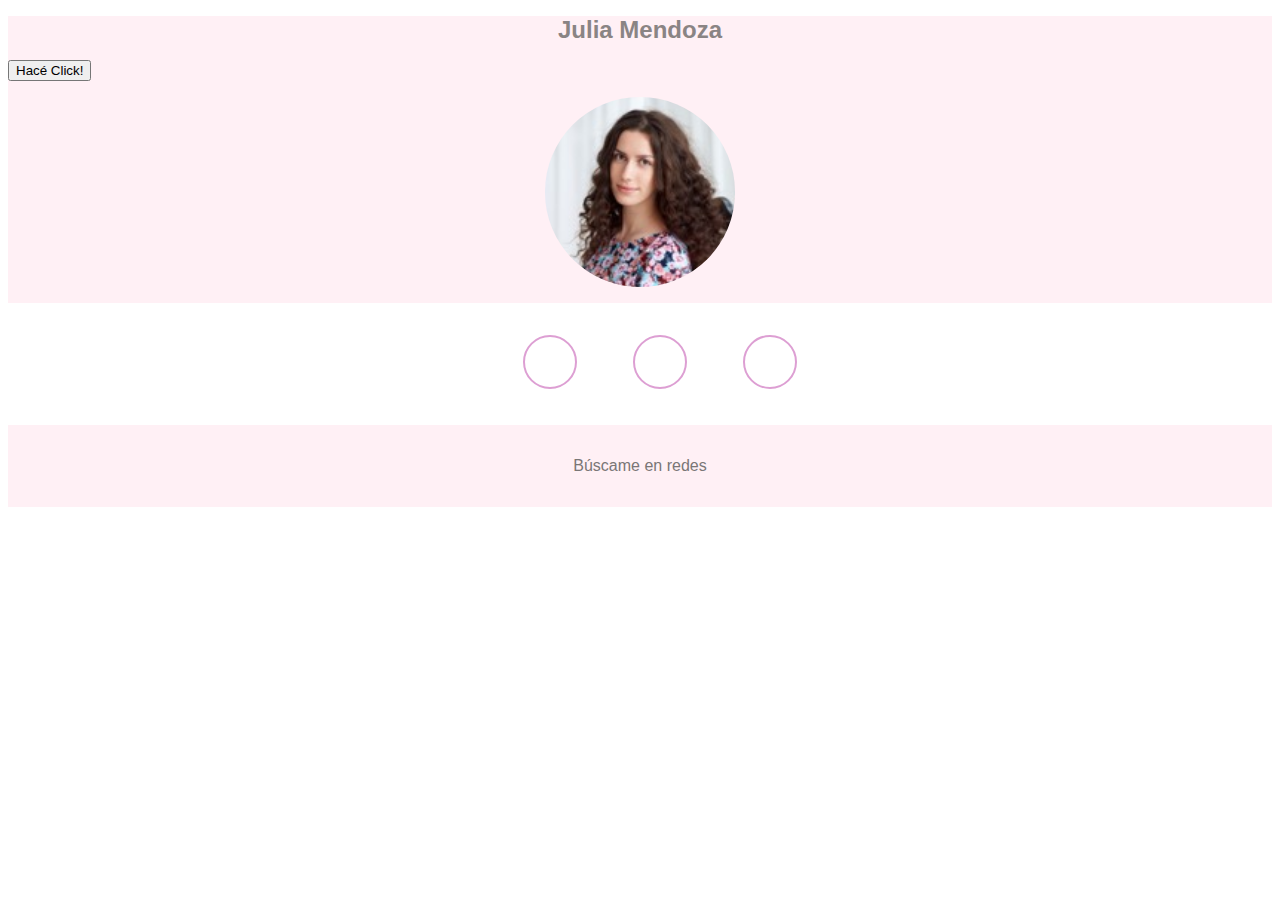
<file: index.html>
<!DOCTYPE html>
<html lang="ES">
<head>
    <meta charset="UTF-8">
    <meta http-equiv="X-UA-Compatible" content="IE=edge">
    <meta name="viewport" content="width=device-width, initial-scale=1.0">
    <title>Proyecto Cv Ap</title>
    <link rel="stylesheet" href="estilos/style.css">
    <link rel="stylesheet" href="https://cdnjs.cloudflare.com/ajax/libs/font-awesome/6.2.1/css/all.min.css" integrity="sha512-MV7K8+y+gLIBoVD59lQIYicR65iaqukzvf/nwasF0nqhPay5w/9lJmVM2hMDcnK1OnMGCdVK+iQrJ7lzPJQd1w==" crossorigin="anonymous" referrerpolicy="no-referrer" />
</head>

<body class="cuerpo">
    <header>
    <h1 id="cambia">Julia Mendoza</h1>
    <button type="button" onclick="document.getElementById('cambia').style.fontSize='35px'">Hacé Click!</button>
    
    <div class="foto">
    <img src="imagenes/foto_perfil_cv.jpg" alt="Julia Mendoza">
    </div>

    </header>

    <nav class="navar">
    <ul class="menu">
       <li> <a href="paginas/Habilidades.html" class="fa-solid fa-graduation-cap"> </a> </li>
       <li> <a href="paginas/Contacto.html" class="fa-solid fa-envelope"> </a> </li>
       <li> <a href="paginas/ubicacion.html" class="fa-solid fa-location-dot"> </a> </li>
    </ul>
    </nav>

</body>
<footer>
    <div class="pie">
     <p>Búscame en redes</p>
       <a href="https://ar.linkedin.com/" class="fa-brands fa-linkedin"> </a>
       <a href="https://www.facebook.com/" class="fa-brands fa-square-facebook"> </a>
    </div>
</footer>

</html>
</file>
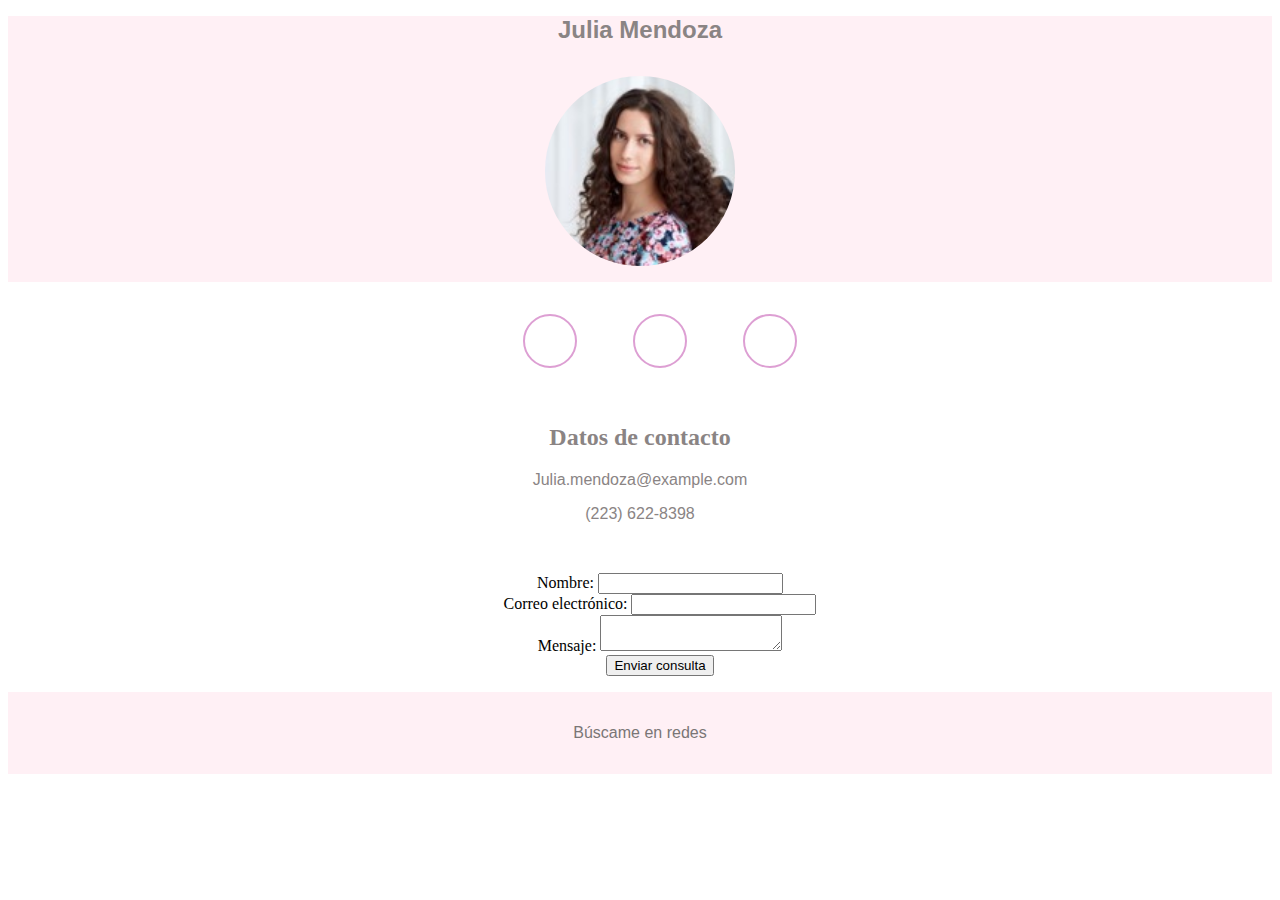
<file: paginas/Contacto.html>
<!DOCTYPE html>
<html lang="ES">
<head>
    <meta charset="UTF-8">
    <meta http-equiv="X-UA-Compatible" content="IE=edge">
    <meta name="viewport" content="width=device-width, initial-scale=1.0">
    <title>Contacto</title>
    <link rel="stylesheet" href="../estilos/style.css">
    <link rel="stylesheet" href="https://cdnjs.cloudflare.com/ajax/libs/font-awesome/6.2.1/css/all.min.css" integrity="sha512-MV7K8+y+gLIBoVD59lQIYicR65iaqukzvf/nwasF0nqhPay5w/9lJmVM2hMDcnK1OnMGCdVK+iQrJ7lzPJQd1w==" crossorigin="anonymous" referrerpolicy="no-referrer" />
</head>

<body class="cuerpo">
    <header>
    <h1>Julia Mendoza</h1>

    <div class="foto">
    <img src="../imagenes/foto_perfil_cv.jpg" alt="Julia Mendoza">
    </div>

    </header>

    <nav class="navar">
      <ul class="menu">
         <li> <a href="Habilidades.html" class="fa-solid fa-graduation-cap"> </a> </li>
         <li> <a href="Contacto.html" class="fa-solid fa-envelope"> </a> </li>
         <li> <a href="ubicacion.html" class="fa-solid fa-location-dot"> </a> </li>
      </ul>
      </nav>

    <div class="datoscontacto">
      <h2>Datos de contacto</h2>      
      <p>Julia.mendoza@example.com</p>
      <p>(223) 622-8398</p>
    </div>
    
    <br>
            <form action="/my-handling-form-page" method="post">
                <ul>
                 <li>
                   <label for="name">Nombre:</label>
                   <input type="text" id="name" name="user_name">
                 </li>
                 <li>
                   <label for="mail">Correo electrónico:</label>
                   <input type="email" id="mail" name="user_mail">
                 </li>
                 <li>
                   <label for="msg">Mensaje:</label>
                   <textarea id="msg" name="user_message"></textarea>
                 </li>
                <li class="button">
                    <button type="submit">Enviar consulta</button>
                  </li>
                </ul>
               </form>
    
</body>
<footer>
    <div class="pie">
     <p>Búscame en redes</p>
       <a href="https://ar.linkedin.com/" class="fa-brands fa-linkedin"> </a>
       <a href="https://www.facebook.com/" class="fa-brands fa-square-facebook"> </a>
    </div>
</footer>

</html>
</file>
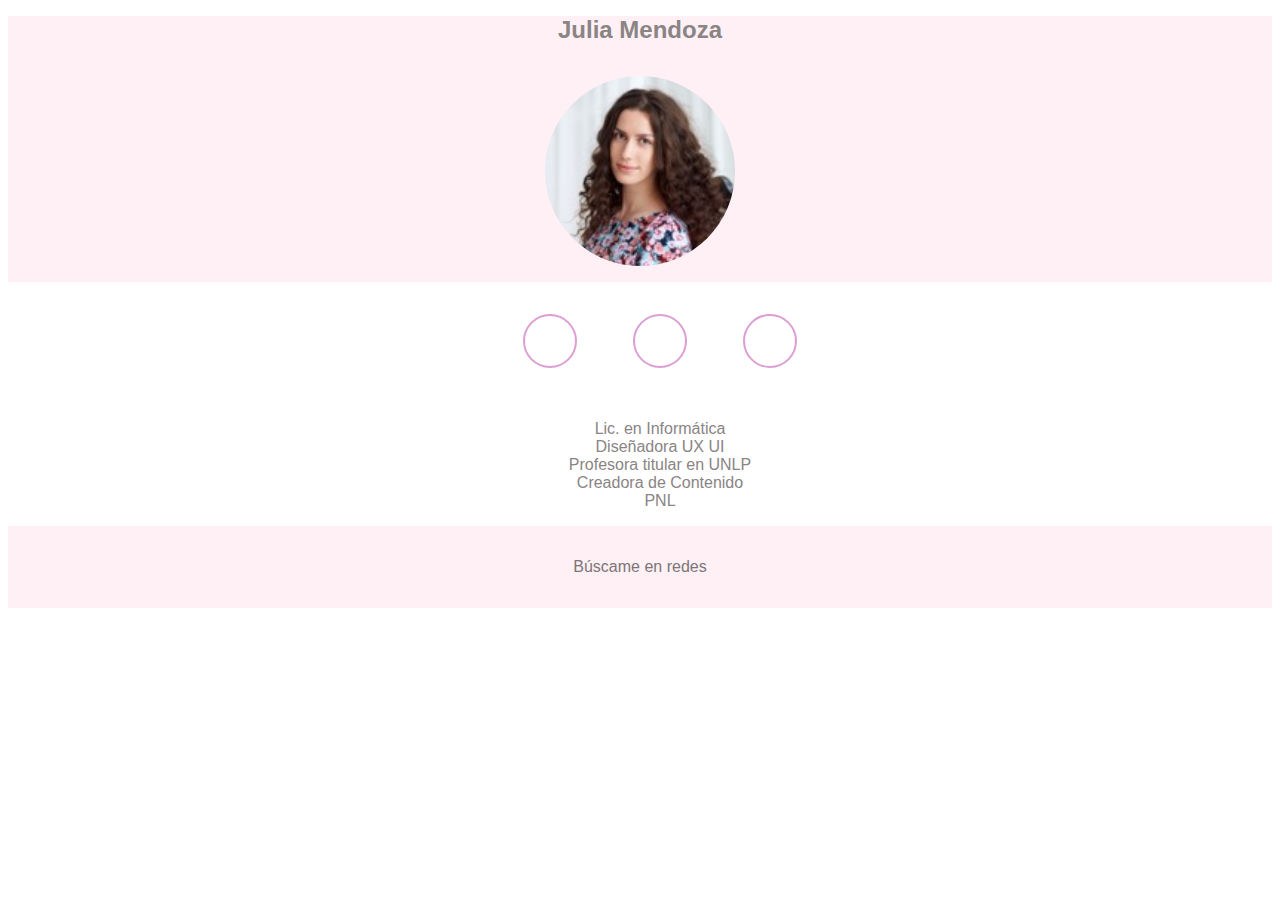
<file: paginas/Habilidades.html>
<!DOCTYPE html>
<html lang="ES">
<head>
    <meta charset="UTF-8">
    <meta http-equiv="X-UA-Compatible" content="IE=edge">
    <meta name="viewport" content="width=device-width, initial-scale=1.0">
    <title>Habilidades</title>
    <link rel="stylesheet" href="../estilos/style.css">
    <link rel="stylesheet" href="https://cdnjs.cloudflare.com/ajax/libs/font-awesome/6.2.1/css/all.min.css" integrity="sha512-MV7K8+y+gLIBoVD59lQIYicR65iaqukzvf/nwasF0nqhPay5w/9lJmVM2hMDcnK1OnMGCdVK+iQrJ7lzPJQd1w==" crossorigin="anonymous" referrerpolicy="no-referrer" />
</head>

<body class="cuerpo">
    <header>
    <h1>Julia Mendoza</h1>

    <div class="foto">
    <img src="../imagenes/foto_perfil_cv.jpg" alt="Julia Mendoza">
    </div>

    </header>

    <nav class="navar">
        <ul class="menu">
           <li> <a href="Habilidades.html" class="fa-solid fa-graduation-cap"> </a> </li>
           <li> <a href="Contacto.html" class="fa-solid fa-envelope"> </a> </li>
           <li> <a href="ubicacion.html" class="fa-solid fa-location-dot"> </a> </li>
        </ul>
        </nav>

    <div class="habilidades">
        <ul>
            <li>Lic. en Informática</li>
            <li>Diseñadora UX UI</li>
            <li>Profesora titular en UNLP</li>
            <li>Creadora de Contenido</li>
            <li>PNL</li>
        </ul>
    </div>


</body>
<footer>
    <div class="pie">
     <p>Búscame en redes</p>
       <a href="https://ar.linkedin.com/" class="fa-brands fa-linkedin"> </a>
       <a href="https://www.facebook.com/" class="fa-brands fa-square-facebook"> </a>
    </div>
</footer>

</html>
</file>
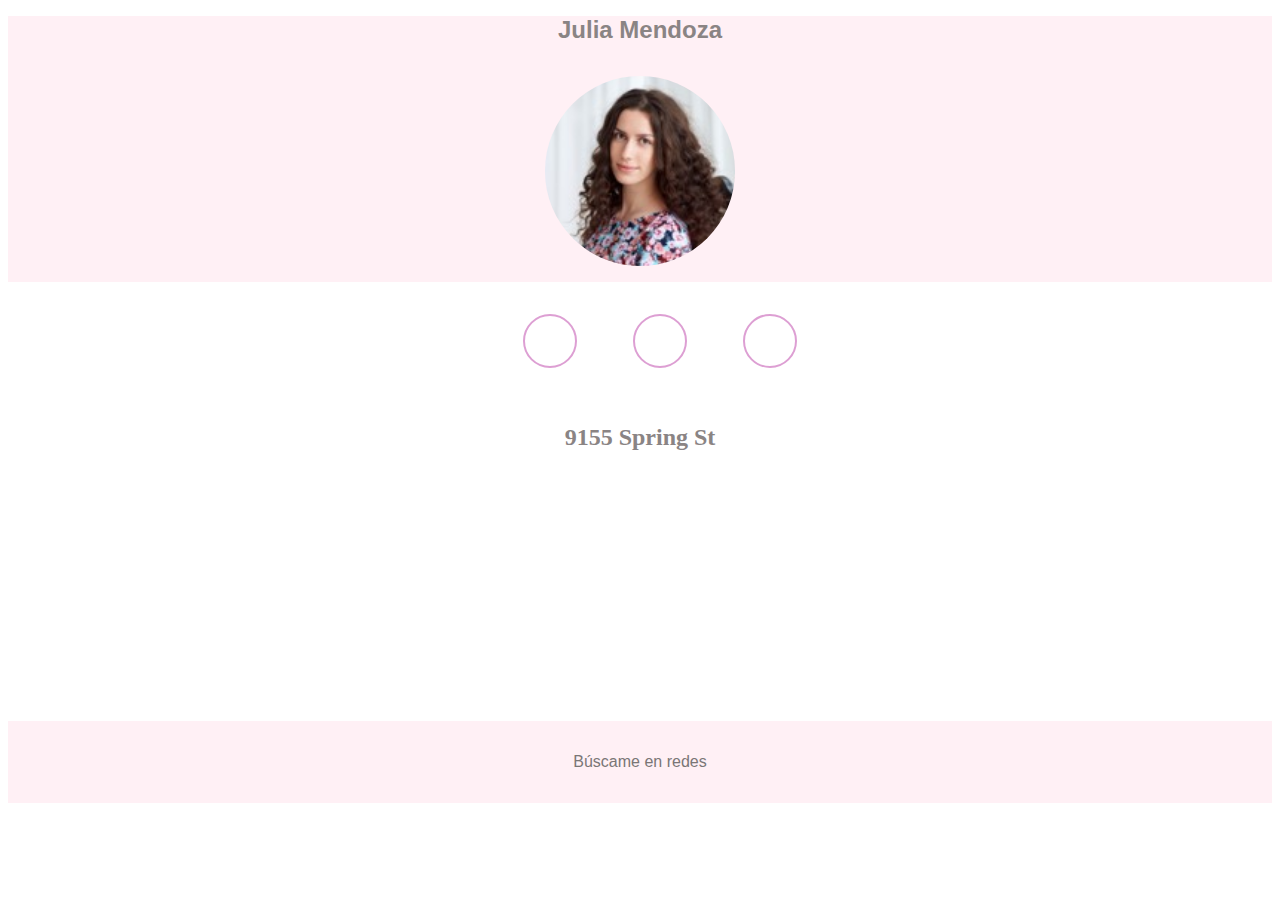
<file: paginas/ubicacion.html>
<!DOCTYPE html>
<html lang="ES">
<head>
    <meta charset="UTF-8">
    <meta http-equiv="X-UA-Compatible" content="IE=edge">
    <meta name="viewport" content="width=device-width, initial-scale=1.0">
    <title>Ubicacion</title>
    <link rel="stylesheet" href="../estilos/style.css">
    <link rel="stylesheet" href="https://cdnjs.cloudflare.com/ajax/libs/font-awesome/6.2.1/css/all.min.css" integrity="sha512-MV7K8+y+gLIBoVD59lQIYicR65iaqukzvf/nwasF0nqhPay5w/9lJmVM2hMDcnK1OnMGCdVK+iQrJ7lzPJQd1w==" crossorigin="anonymous" referrerpolicy="no-referrer" />
</head>

<body class="cuerpo">
    <header>
    <h1>Julia Mendoza</h1>

    <div class="foto">
    <img src="../imagenes/foto_perfil_cv.jpg" alt="Julia Mendoza">
    </div>

    </header>

    <nav class="navar">
        <ul class="menu">
           <li> <a href="Habilidades.html" class="fa-solid fa-graduation-cap"> </a> </li>
           <li> <a href="Contacto.html" class="fa-solid fa-envelope"> </a> </li>
           <li> <a href="ubicacion.html" class="fa-solid fa-location-dot"> </a> </li>
        </ul>
        </nav>
        <h2>9155 Spring St</h2>
        <div class="mapa">
        <iframe src="https://www.google.com/maps/embed?pb=!1m18!1m12!1m3!1d3023.710897085461!2d-74.00373058459468!3d40.72438037933053!2m3!1f0!2f0!3f0!3m2!1i1024!2i768!4f13.1!3m3!1m2!1s0x89c2598c74796b0b%3A0x5e7aba8d9d7e19fd!2sSpring%20St%2C%20New%20York%2C%20NY%2C%20EE.%20UU.!5e0!3m2!1ses-419!2sar!4v1674047503332!5m2!1ses-419!2sar" width="200" height="250" style="border:0;" allowfullscreen="" loading="lazy" referrerpolicy="no-referrer-when-downgrade">
        </iframe> 
        </div>
      
</body>
<footer>
    <div class="pie">
     <p>Búscame en redes</p>
       <a href="https://ar.linkedin.com/" class="fa-brands fa-linkedin"> </a>
       <a href="https://www.facebook.com/" class="fa-brands fa-square-facebook"> </a>
    </div>
</footer>

</html>
</file>
<file: estilos/style.css>
.cuerpo header h1 img {
    margin: 0;
    height: 100vh;
    display: flex;
    align-items: center;
    justify-content: center;
    font-family: Verdana, Geneva, Tahoma, sans-serif;
  }

header {
background-color: lavenderblush;
}

h1 {
    color: rgb(138, 132, 132);
    font-family:Verdana, Geneva, Tahoma, sans-serif;
    font-size: 150%;
    text-align: center;
  }

.foto {
display: flex;
justify-content: center;
align-items: center;
}

form ul li {
  list-style: none;
  align-items: center;
  text-align: center;
}

img {
    width: 15%;
    height: 10%;
    border-radius: 50%;
    padding: 1rem;
}

.datoscontacto p {
  color: rgb(138, 132, 132);
  font-family:Verdana, Geneva, Tahoma, sans-serif;
  justify-content: center;
  align-content: center;
  text-align: center;
}

.mapa {
  color: rgb(138, 132, 132);
  font-family:Verdana, Geneva, Tahoma, sans-serif;
  font-size: medium;
  display: flex;
  justify-content: center;
  align-content: center;
}

h2 {
text-align: center;
color:rgb(138, 132, 132);
}

.navar {
  display: flex;
  flex-direction: row-reverse;
  justify-content: center;
}

.navar ul li {
  list-style: none;
  display: inline-block;
  padding: 1rem;
  justify-content: center;
  align-items: center;
}

.menu li {
    padding: 0;
    margin: 0;
    display: flex;
    justify-content: center;
    align-items: center;
  }

.menu li a {
  width: 50px;
  height: 50px;
  margin: 0 10px;
  border: 2px solid rgb(221, 159, 211);
  border-radius: 50%;
  transition: all 0.5s;
  position: relative;
  display: flex;
  align-items: center;
  justify-content: center;
  color: rgb(221, 159, 211);
  transition: all 0.5s;
}

.menu li a:hover:before {
  opacity: 1;
  transform: scale(0.8);
}

.menu li a:hover {
  color:rgb(180, 108, 168);
}

.menu li:after {
  content: "";
  position: absolute;
  top: 0;
  left: 0;
  width: 50%;
  height: 0%;
  background-color: transparent;
  border-radius: 50%;
  z-index: -1;
  transition: all 0.5s;
  opacity: 0;
  border: 2px dashed rgb(221, 176, 213)
}

.habilidades ul li  {
  list-style: none;
  font-family: Verdana, Geneva, Tahoma, sans-serif;
  color: rgb(138, 132, 132);
  text-align: center;
  align-content: center;
}

.pie p {
  display: inline-block;
  padding: 1rem;
  font-family: Verdana, Geneva, Tahoma, sans-serif;
  font-size: medium;
  color: rgb(122, 118, 118);
  font-family:Verdana, Geneva, Tahoma, sans-serif;
}

footer {
  background-color: lavenderblush;
  display: flex;
  width: 100%;
  align-items: center;
  justify-content: center;
  }
</file>
